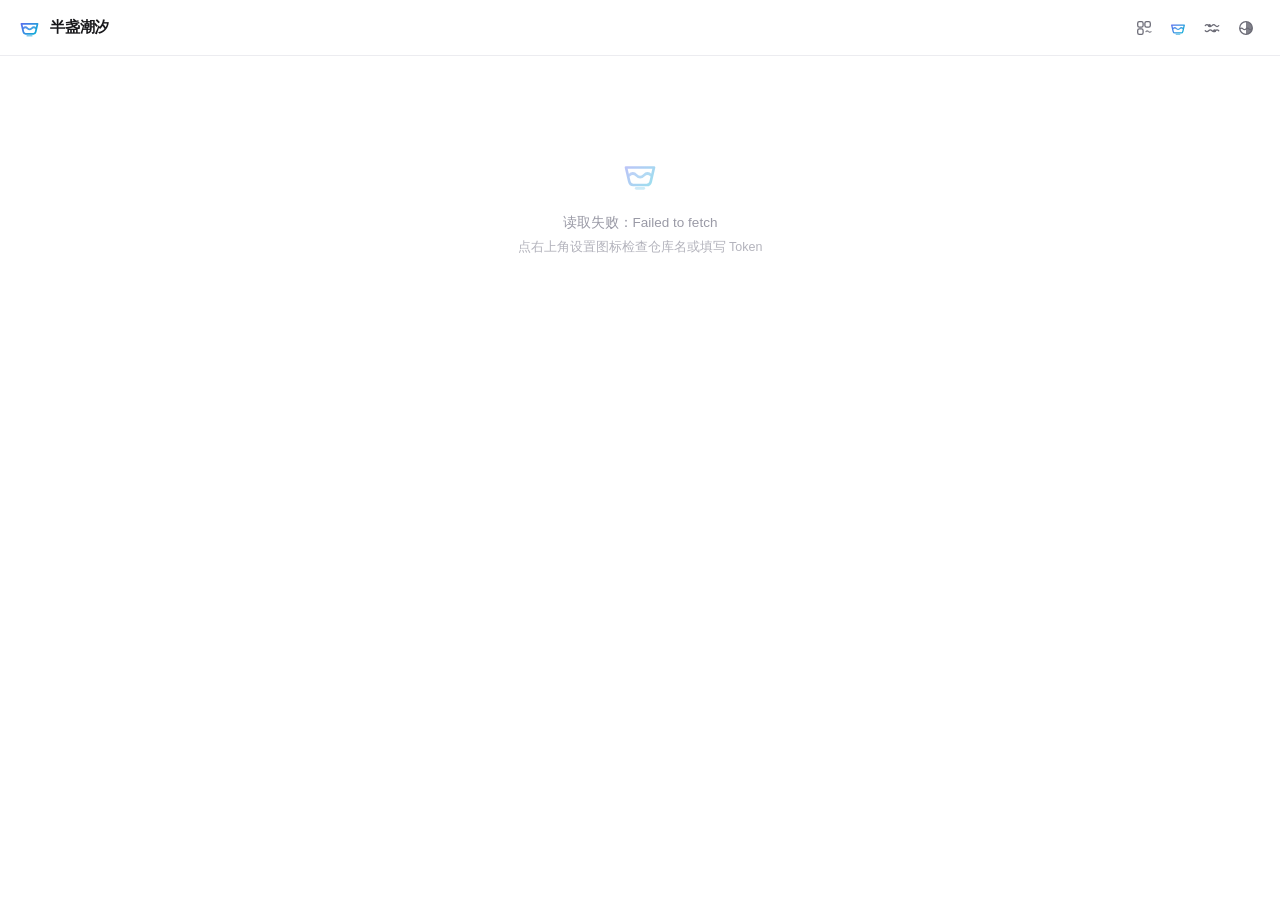
<file: index.html>
<!DOCTYPE html>
<html lang="zh-CN">
<head>
<meta charset="UTF-8">
<meta name="viewport" content="width=device-width, initial-scale=1">
<title>半盏潮汐</title>
<link rel="icon" href="data:image/svg+xml,<svg xmlns='http://www.w3.org/2000/svg' viewBox='0 0 24 24' fill='none' stroke='%234f46e5' stroke-width='2' stroke-linecap='round'><path d='M3.6 8.2h16.8l-2 8.6a2.4 2.4 0 0 1-2.34 1.87H7.94A2.4 2.4 0 0 1 5.6 16.8z'/><path d='M5.4 12.8q2.2-2.2 4.4 0t4.4 0 4.4 0'/></svg>">
<style>
:root{
  --bg:#fff; --bg2:#fafafb; --hover:#f4f4f6; --line:#ececf0; --line2:#e0e0e6;
  --ink:#18181b; --dim:#6b6b76; --faint:#9a9aa6;
  --acc:#4f46e5; --accbg:#eef1ff;
  --sh:0 1px 2px rgba(16,16,20,.05), 0 4px 14px -3px rgba(16,16,20,.07);
  --sh2:0 10px 34px -8px rgba(16,16,20,.18), 0 2px 8px -2px rgba(16,16,20,.08);
  --r:12px; --ease:cubic-bezier(.4,0,.2,1);
}
body.dark{
  --bg:#09090b; --bg2:#131316; --hover:#1b1b1f; --line:#232328; --line2:#2e2e34;
  --ink:#f3f3f5; --dim:#a0a0ab; --faint:#6c6c78;
  --acc:#8b8cf8; --accbg:#1d1b3b;
  --sh:0 1px 2px rgba(0,0,0,.4);
  --sh2:0 12px 38px -8px rgba(0,0,0,.7);
}
*{box-sizing:border-box}
html,body{height:100%}
body{
  margin:0; background:var(--bg); color:var(--ink);
  font:400 14px/1.5 -apple-system,BlinkMacSystemFont,"Segoe UI",Inter,"PingFang SC","Microsoft YaHei",sans-serif;
  -webkit-font-smoothing:antialiased;
}
button{font:inherit; color:inherit; background:none; border:0; cursor:pointer}
input,select{font:inherit; color:inherit}
::selection{background:var(--accbg); color:var(--acc)}
.defs{position:absolute; width:0; height:0; overflow:hidden}

/* ── 顶栏 ── */
header{
  position:sticky; top:0; z-index:20; height:56px;
  background:color-mix(in srgb, var(--bg) 86%, transparent);
  backdrop-filter:saturate(180%) blur(14px);
  border-bottom:1px solid var(--line);
  display:flex; align-items:center; padding:0 18px; gap:12px;
}
.brand{display:flex; align-items:center; gap:9px; min-width:0}
.brand svg{width:23px; height:23px; flex:none; display:block}
.brand .tt{font-size:14.5px; font-weight:600; letter-spacing:-.012em; white-space:nowrap; overflow:hidden; text-overflow:ellipsis}
.spacer{flex:1}
.tools{display:flex; align-items:center; gap:2px}
.tb{width:32px; height:32px; border-radius:9px; display:grid; place-items:center; color:var(--dim); transition:.16s var(--ease)}
.tb:hover{background:var(--hover); color:var(--ink)}
.tb.on{background:var(--accbg); color:var(--acc)}
.tb svg{width:18px; height:18px; display:block}

/* ── 主体 ── */
main{max-width:1060px; margin:0 auto; padding:24px 18px 90px}

.crumb{display:flex; align-items:center; gap:3px; flex-wrap:wrap; margin-bottom:18px; min-height:30px}
.crumb .sg{display:flex; align-items:center; gap:3px; min-width:0}
.crumb button{
  display:flex; align-items:center; gap:6px; height:30px; padding:0 9px; border-radius:8px;
  color:var(--dim); font-size:13.5px; transition:.15s var(--ease); max-width:260px;
}
.crumb button:hover{background:var(--hover); color:var(--ink)}
.crumb button svg{width:15px; height:15px; flex:none}
.crumb button span{overflow:hidden; text-overflow:ellipsis; white-space:nowrap}
.crumb button.cur{color:var(--ink); font-weight:600}
.crumb .sep{color:var(--faint); opacity:.5; font-size:13px; user-select:none}
.crumb .tail{margin-left:auto; font-size:12.5px; color:var(--faint); white-space:nowrap; padding-left:10px}

.sbox{
  display:flex; align-items:center; gap:9px; height:38px; padding:0 14px;
  background:var(--bg2); border:1px solid transparent; border-radius:19px;
  margin-bottom:18px; transition:.16s var(--ease);
}
.sbox:focus-within{background:var(--bg); border-color:var(--line2); box-shadow:var(--sh)}
.sbox svg{width:15px; height:15px; color:var(--faint); flex:none}
.sbox input{flex:1; min-width:0; border:0; outline:0; background:none; font-size:13.5px}
.sbox input::placeholder{color:var(--faint)}

.lbl{font-size:11.5px; font-weight:600; letter-spacing:.06em; color:var(--faint); margin:20px 0 9px; text-transform:uppercase}

/* ── 文件夹 ── */
.fgrid{display:grid; gap:9px; grid-template-columns:repeat(auto-fill,minmax(238px,1fr))}
.fcard{
  display:flex; align-items:center; gap:12px; padding:13px; min-width:0;
  border:1px solid var(--line); border-radius:var(--r); background:var(--bg);
  transition:.18s var(--ease); text-align:left; width:100%;
}
.fcard:hover{border-color:var(--line2); background:var(--hover); transform:translateY(-1px); box-shadow:var(--sh)}
.fcard:active{transform:translateY(0)}
.fcard .fi{width:38px; height:38px; flex:none; border-radius:11px; display:grid; place-items:center; background:var(--accbg)}
.fcard .fi svg{width:21px; height:21px; display:block}
.fcard .tx,.frow .tx{flex:1; min-width:0; display:block}
.fcard .nm,.frow .nm{display:block; font-size:13.8px; font-weight:550; letter-spacing:-.01em; overflow:hidden; text-overflow:ellipsis; white-space:nowrap}
.fcard .mt,.frow .mt{display:block; font-size:12.3px; color:var(--faint); margin-top:2px; overflow:hidden; text-overflow:ellipsis; white-space:nowrap}
.fcard .ar{width:15px; height:15px; color:var(--faint); flex:none; opacity:.5}
.fcard .ar svg{width:15px; height:15px; display:block}
.frow{display:flex; align-items:center; gap:12px; padding:10px 12px; border-radius:var(--r); transition:background .14s var(--ease); width:100%; text-align:left}
.frow:hover{background:var(--hover)}
.frow .fi{width:34px; height:34px; flex:none; border-radius:10px; display:grid; place-items:center; background:var(--accbg)}
.frow .fi svg{width:19px; height:19px; display:block}

/* ── 类型色块 ── */
.ft{flex:none; display:grid; place-items:center; font-weight:650; letter-spacing:.02em; font-size:10.5px}
.ft.s{width:36px; height:36px; border-radius:10px}
.ft.l{width:46px; height:46px; border-radius:12px; font-size:11.5px}
.ft.r{background:#fef2f2; color:#dc2626}
.ft.b{background:#eff6ff; color:#2563eb}
.ft.g{background:#f0fdf4; color:#16a34a}
.ft.y{background:#fefce8; color:#b45309}
.ft.p{background:#faf5ff; color:#9333ea}
.ft.o{background:#fff7ed; color:#ea580c}
.ft.c{background:#f0fdfa; color:#0d9488}
.ft.n{background:var(--hover); color:var(--dim)}
body.dark .ft.r{background:rgba(220,38,38,.17); color:#f87171}
body.dark .ft.b{background:rgba(37,99,235,.19); color:#7daafc}
body.dark .ft.g{background:rgba(22,163,74,.17); color:#6ee7a8}
body.dark .ft.y{background:rgba(180,83,9,.22); color:#fbbf24}
body.dark .ft.p{background:rgba(147,51,234,.19); color:#c084fc}
body.dark .ft.o{background:rgba(234,88,12,.19); color:#fdba74}
body.dark .ft.c{background:rgba(13,148,136,.19); color:#5eead4}

/* ── 文件行 ── */
.rows{display:flex; flex-direction:column; gap:1px}
.rw{display:flex; align-items:center; gap:12px; padding:9px 12px; border-radius:var(--r); transition:background .14s var(--ease)}
.rw:hover{background:var(--hover)}
.rw .tx{flex:1; min-width:0; display:block}
.rw .nm{display:block; font-size:13.5px; font-weight:450; letter-spacing:-.005em; overflow:hidden; text-overflow:ellipsis; white-space:nowrap}
.rw .sub{display:flex; align-items:center; gap:6px; flex-wrap:wrap; font-size:12px; color:var(--faint); margin-top:2px; min-width:0}
.rw .path{color:var(--faint); opacity:.85; font-size:11.5px; overflow:hidden; text-overflow:ellipsis; white-space:nowrap; max-width:220px}
.rw .mt{flex:none; font-size:12.5px; color:var(--faint); font-variant-numeric:tabular-nums}
.rw .ops{flex:none; display:flex; gap:1px; opacity:0; transition:opacity .16s var(--ease)}
.rw:hover .ops{opacity:1}
@media (hover:none){ .rw .ops{opacity:1} }
.ob{width:30px; height:30px; border-radius:8px; display:grid; place-items:center; color:var(--faint); transition:.14s var(--ease)}
.ob:hover{background:var(--bg); color:var(--ink); box-shadow:var(--sh)}
.ob.dl{color:var(--acc)}
.ob svg{width:16px; height:16px; display:block}
.chip{font-size:11px; font-weight:550; padding:2px 6px; border-radius:5px; background:var(--hover); color:var(--dim)}
.chip.m{background:var(--accbg); color:var(--acc)}
body.dark .chip{background:#202024}

/* ── 文件网格 ── */
.ggrid{display:grid; gap:9px; grid-template-columns:repeat(auto-fill,minmax(170px,1fr))}
.gc{border:1px solid var(--line); border-radius:var(--r); padding:12px; background:var(--bg); display:flex; flex-direction:column; gap:9px; min-width:0; transition:.18s var(--ease)}
.gc:hover{border-color:var(--line2); background:var(--hover); transform:translateY(-1px); box-shadow:var(--sh)}
.gc .th{height:74px; border-radius:9px; background:var(--bg2); display:grid; place-items:center}
body.dark .gc .th{background:#16161a}
.gc .nm{font-size:12.8px; font-weight:500; letter-spacing:-.005em; overflow:hidden; text-overflow:ellipsis; white-space:nowrap}
.gc .mt{font-size:11.5px; color:var(--faint); display:flex; gap:5px; align-items:center; flex-wrap:wrap}
.gc .ops{display:flex; gap:1px; margin-top:1px}

/* ── 空态 ── */
.empty{text-align:center; padding:74px 20px; color:var(--faint)}
.empty svg{width:40px; height:40px; opacity:.4; margin-bottom:13px}
.empty p{margin:0; font-size:13.5px}
.empty small{display:block; margin-top:5px; font-size:12.5px; opacity:.75}

/* ── 弹窗 ── */
.mask{position:fixed; inset:0; z-index:200; display:grid; place-items:center; padding:18px; background:rgba(16,16,20,.44); backdrop-filter:blur(3px); animation:fade .16s var(--ease)}
.mask[hidden]{display:none}
@keyframes fade{from{opacity:0}to{opacity:1}}
@keyframes pop{from{opacity:0; transform:translateY(8px) scale(.985)}to{opacity:1; transform:none}}
.dlg{width:min(560px,100%); background:var(--bg); border:1px solid var(--line); border-radius:16px; box-shadow:var(--sh2); padding:22px; max-height:90vh; overflow:auto; animation:pop .2s var(--ease)}
.dlg h3{margin:0; font-size:15.5px; font-weight:600; letter-spacing:-.01em}
.dlg .sb{margin:3px 0 16px; font-size:12.5px; color:var(--faint)}
.qrow{display:flex; gap:18px; flex-wrap:wrap; align-items:flex-start}
.qbox{width:172px; height:172px; flex:none; padding:9px; border-radius:12px; background:#fff; border:1px solid var(--line); display:grid; place-items:center}
.qbox img,.qbox canvas{width:100%!important; height:100%!important; border-radius:4px}
.qside{flex:1 1 210px; min-width:0; display:flex; flex-direction:column; gap:10px}
.qside b{font-size:13.5px; font-weight:550; word-break:break-all; letter-spacing:-.005em}
.qside .mm{font-size:12px; color:var(--faint)}
.inp{width:100%; padding:8px 11px; border:1px solid var(--line2); border-radius:9px; background:var(--bg2); font-size:12px; word-break:break-all; outline:0; transition:.16s var(--ease)}
.inp:focus{border-color:var(--acc); background:var(--bg)}
.btnrow{display:flex; gap:8px; flex-wrap:wrap}
.pl{height:34px; padding:0 15px; border-radius:9px; font-size:13px; font-weight:550; background:var(--acc); color:#fff; transition:.16s var(--ease)}
.pl:hover{filter:brightness(1.08)}
.pl.gh{background:var(--bg); color:var(--ink); border:1px solid var(--line2)}
.pl.gh:hover{background:var(--hover)}
.pl:disabled{opacity:.45; cursor:default; filter:none}
.plink{display:flex; flex-direction:column; gap:5px; max-height:132px; overflow:auto; font-size:12px}
.plink a{color:var(--acc); text-decoration:none; word-break:break-all}
.plink a:hover{text-decoration:underline}
.fld{display:flex; flex-direction:column; gap:6px}
.fld>span{font-size:12px; color:var(--dim); font-weight:500}
.right{display:flex; justify-content:flex-end; margin-top:18px}
.toast{position:fixed; left:50%; bottom:26px; transform:translateX(-50%); z-index:300; background:var(--ink); color:var(--bg); padding:9px 17px; border-radius:9px; font-size:13px; box-shadow:var(--sh2); animation:pop .18s var(--ease)}
.toast[hidden]{display:none}

@media (max-width:640px){
  header{padding:0 12px}
  main{padding:20px 12px 80px}
  .rw .mt,.rw .path{display:none}
  .rw .ops{opacity:1}
  .fgrid,.ggrid{grid-template-columns:repeat(2,minmax(0,1fr))}
  .crumb .tail{display:none}
  .qbox{width:150px; height:150px}
}
</style>
</head>
<body>

<!-- 品牌渐变（供图标描边引用） -->
<svg class="defs" aria-hidden="true"><defs>
  <linearGradient id="tg" x1="3" y1="4" x2="21" y2="20" gradientUnits="userSpaceOnUse">
    <stop offset="0" stop-color="#6366f1"/><stop offset="1" stop-color="#06b6d4"/>
  </linearGradient>
</defs></svg>

<header>
  <div class="brand">
    <svg viewBox="0 0 24 24" fill="none" stroke-width="1.8" stroke-linecap="round" stroke-linejoin="round">
      <path stroke="url(#tg)" d="M3.6 8.1h16.8l-2 8.6a2.4 2.4 0 0 1-2.34 1.88H7.94A2.4 2.4 0 0 1 5.6 16.7z"/>
      <path stroke="url(#tg)" opacity=".9" d="M5.5 12.8q2.2-2.2 4.4 0t4.4 0 4.4 0"/>
      <path stroke="url(#tg)" opacity=".55" d="M9.7 20.6h4.6"/>
    </svg>
    <span class="tt" id="ttl">半盏潮汐</span>
  </div>
  <div class="spacer"></div>
  <div class="tools">
    <button class="tb" id="bView" title="切换视图"></button>
    <button class="tb" id="bHome" title="回到根目录"></button>
    <button class="tb" id="bSet" title="设置"></button>
    <button class="tb" id="bTheme" title="深色模式"></button>
  </div>
</header>

<main id="main"></main>

<div class="mask" id="qrM" hidden>
  <div class="dlg">
    <h3>扫码下载</h3>
    <div class="sb" id="qrS"></div>
    <div class="qrow">
      <div class="qbox" id="qBox"><span style="font-size:12px;color:#999">生成中…</span></div>
      <div class="qside">
        <b id="qrN"></b>
        <div class="mm" id="qrMeta"></div>
        <input class="inp" id="qrL" readonly>
        <div class="btnrow">
          <button class="pl" id="qrC">复制链接</button>
          <button class="pl gh" id="qrD" disabled>保存二维码</button>
        </div>
        <div class="plink" id="qrP"></div>
      </div>
    </div>
    <div class="right"><button class="pl gh" id="qrX">关闭</button></div>
  </div>
</div>

<div class="mask" id="setM" hidden>
  <div class="dlg" style="width:min(420px,100%)">
    <h3>设置</h3>
    <div class="sb">保存在本机浏览器，不会上传</div>
    <div style="display:flex; flex-direction:column; gap:14px">
      <label class="fld" id="repoWrap"><span>仓库</span><input class="inp" id="repoI" placeholder="用户名/仓库名"></label>
      <label class="fld"><span>Token（可选，公开仓库可留空）</span><input class="inp" id="tokI" type="password" placeholder="ghp_xxx"></label>
      <label class="fld"><span>排序</span>
        <select class="inp" id="sortSel">
          <option value="time">修改时间（新→旧）</option>
          <option value="name">名称 A→Z</option>
          <option value="size">体积 大→小</option>
          <option value="hot">下载最多</option>
        </select></label>
      <div class="btnrow"><button class="pl" id="setS">保存并刷新</button></div>
    </div>
    <div class="right"><button class="pl gh" id="setX">关闭</button></div>
  </div>
</div>

<div class="toast" id="toast" hidden></div>

<script>
/* ================= 配置 ================= */
const CONFIG = {
  /* 文件仓库：强烈建议写 base64 编码值，源码里看不到明文仓库名。
     生成方法：浏览器控制台执行 btoa('用户名/仓库名')，把结果写成 'b64:xxxxx'
     例：btoa('octocat/Hello-World') → 'b2N0b2NhdC9IZWxsby1Xb3JsZA=='
     也可直接写明文 '用户名/仓库名'；留空则自动从页面网址推断（不推荐） */
  repo: 'b64:WFpaLUExMVkvRXZlcnktZGF5LVNoYXJl',   /* = XZZ-A11Y/Every-day-Share */

  /* 隐藏痕迹：true 时设置面板不显示仓库输入框，页面各处也不暴露仓库名 */
  hideRepo: true,

  /* 可选：下载加速/隐藏代理前缀，例如 'https://dl.xxx.workers.dev'
     填了之后下载直链会改写成「代理地址/tag/文件名」，
     链接里不再出现仓库名，别人也就没法顺着链接摸到 Release 页。
     不填就直接走 GitHub 原直链（链接里会带仓库名）。 */
  dlBase: '',

  title: '半盏潮汐'
};
/* 文件夹规则：附件名用 ++ 分隔，最后一个 ++ 之后是文件名，
   前面的每一段都是一层文件夹（1 个、2 个、多个 ++ 都支持）
   例：01_every-day-grade-six-words++01.pdf  →  文件夹 › 01.pdf
       英语++六年级++每日单词++01.pdf         →  英语 › 六年级 › 每日单词 › 01.pdf
   不含 ++ 时，回退用 tag 第一段（分类-版次-提交次数） */
/* ======================================== */

const $ = s => document.querySelector(s);
const esc = s => String(s == null ? '' : s).replace(/[&<>"]/g, c => ({'&':'&amp;','<':'&lt;','>':'&gt;','"':'&quot;'}[c]));

/* ═════ 专属图标：统一 24 网格 · 1.7 描边 · 波浪 + 盏 的品牌语言 ═════ */
const sv = (inner, w) => '<svg viewBox="0 0 24 24" fill="none" stroke="currentColor" stroke-width="' +
  (w || 1.7) + '" stroke-linecap="round" stroke-linejoin="round">' + inner + '</svg>';
const grad = (inner, w) => '<svg viewBox="0 0 24 24" fill="none" stroke="url(#tg)" stroke-width="' +
  (w || 1.7) + '" stroke-linecap="round" stroke-linejoin="round">' + inner + '</svg>';

const IC = {
  /* 半盏：品牌本体，也是「回到根目录」 */
  home: grad('<path d="M3.6 8.1h16.8l-2 8.6a2.4 2.4 0 0 1-2.34 1.88H7.94A2.4 2.4 0 0 1 5.6 16.7z"/>' +
             '<path opacity=".9" d="M5.5 12.8q2.2-2.2 4.4 0t4.4 0 4.4 0"/>' +
             '<path opacity=".55" d="M9.7 20.6h4.6"/>'),
  /* 网格：2×2 方块，右上角内嵌波浪 */
  grid: sv('<rect x="3.6" y="3.6" width="7.2" height="7.2" rx="2.1"/>' +
           '<rect x="13.2" y="3.6" width="7.2" height="7.2" rx="2.1"/>' +
           '<rect x="3.6" y="13.2" width="7.2" height="7.2" rx="2.1"/>' +
           '<path opacity=".8" d="M14.6 16.8q1.7-1.7 3.4 0t3.4 0"/>'),
  /* 列表：三线，中间一条化为波浪 */
  list: sv('<path d="M4 6.6h16"/><path opacity=".85" d="M4 12q2-2 4 0t4 0 4 0 4 0"/><path d="M4 17.4h16"/>'),
  /* 设置：两道潮汐 + 错位滑块 */
  gear: sv('<path d="M3 8.8q2.25-2.5 4.5 0t4.5 0 4.5 0 4.5 0"/>' +
           '<circle cx="8.6" cy="8.8" r="2.1" fill="currentColor" stroke="none"/>' +
           '<path d="M3 15.6q2.25 2.5 4.5 0t4.5 0 4.5 0 4.5 0"/>' +
           '<circle cx="15.4" cy="15.6" r="2.1" fill="currentColor" stroke="none"/>'),
  /* 主题：水平面上下分昼夜 */
  moon: sv('<circle cx="12" cy="12" r="8.4"/><path d="M12 3.6a8.4 8.4 0 0 1 0 16.8z" fill="currentColor" stroke="none" opacity=".85"/>' +
           '<path d="M4 13.2q2-2.1 4 0t4 0 4 0 4 0"/>'),
  sun: sv('<circle cx="12" cy="12" r="8.4"/><path d="M12 20.4a8.4 8.4 0 0 1 0-16.8z" fill="currentColor" stroke="none" opacity=".85"/>' +
          '<path d="M4 13.2q2-2.1 4 0t4 0 4 0 4 0"/>'),
  /* 文件夹：底沿一道潮水 */
  folder: grad('<path d="M3.3 6.6a2 2 0 0 1 2-2h3.3l1.9 2.2h6.2a2 2 0 0 1 2 2v7.5a2 2 0 0 1-2 2H5.3a2 2 0 0 1-2-2z"/>' +
               '<path opacity=".85" d="M6.2 14.4q1.7-1.8 3.4 0t3.4 0 3.4 0"/>'),
  /* 下载：水注入盏 */
  dl: sv('<path d="M12 3.4v7.4"/><path d="M8.5 7.4 12 10.9l3.5-3.5"/>' +
         '<path opacity=".9" d="M4 15q2-2.2 4 0t4 0 4 0 4 0"/><path d="M4.6 19h14.8"/>'),
  /* 复制：错位双框 */
  copy: sv('<rect x="9" y="9" width="11.4" height="11.4" rx="2.6"/>' +
           '<path d="M15.2 9V6.5A2.5 2.5 0 0 0 12.7 4H6.5A2.5 2.5 0 0 0 4 6.5v6.2A2.5 2.5 0 0 0 6.5 15h2.5"/>', 1.6),
  /* 二维码：三个潮弧形定位角 */
  qr: sv('<path d="M4 9.6A5.6 5.6 0 0 1 9.6 4"/><path d="M20 9.6A5.6 5.6 0 0 0 14.4 4"/>' +
         '<path d="M4 14.5A5.6 5.6 0 0 0 9.6 20"/>' +
         '<path d="M13.4 13.4h6.2M13.4 17h6.2M16.5 13.4v6.6"/><path d="M13.4 20h6.2"/>', 1.6),
  /* 分卷：三层堆叠 */
  parts: sv('<path d="M12 3.5 4 7.8l8 4.3 8-4.3z"/><path d="M4 12.4l8 4.3 8-4.3"/><path d="M4 16.9l8 4.3 8-4.3"/>', 1.6),
  /* 搜索：波浪柄 */
  search: sv('<circle cx="10.8" cy="10.8" r="6.3"/><path d="M15.5 15.5q.85-.9 1.7 0 .85.9 1.7 0"/>', 1.7),
  /* 层级分隔 */
  sep: '',
  /* 空态：半盏 */
  box: grad('<path d="M3.6 8.1h16.8l-2 8.6a2.4 2.4 0 0 1-2.34 1.88H7.94A2.4 2.4 0 0 1 5.6 16.7z"/>' +
            '<path opacity=".9" d="M5.5 12.8q2.2-2.2 4.4 0t4.4 0 4.4 0"/><path opacity=".55" d="M9.7 20.6h4.6"/>', 1.6)
};

const PSEP = '/';   /* 路径段分隔符；段名本身不含 / */
let items = [], cur = [], kw = '', view = 'grid';
let sort = localStorage.getItem('vault_sort') || 'time';

/* ── 仓库 ── */
/* 支持 b64: 前缀的编码仓库名（UTF-8 安全） */
function decodeRepo(v){
  const s = String(v == null ? '' : v).trim();
  if (!s) return '';
  if (/^b64:/i.test(s)){
    try{
      const bin = atob(s.slice(4));
      const bytes = Uint8Array.from(bin, c => c.charCodeAt(0));
      return new TextDecoder().decode(bytes).trim();
    }catch(e){ return ''; }
  }
  return s;
}
function guessRepo(){
  const cfg = decodeRepo(CONFIG.repo);
  if (cfg) return cfg;
  const p = location.pathname.split('/').filter(Boolean);
  if (location.hostname.endsWith('.github.io') && p.length)
    return location.hostname.replace('.github.io','') + '/' + p[0];
  return '';
}
/* 配置里写了仓库就以配置为准（不再被本机 localStorage 覆盖） */
let REPO = guessRepo() || localStorage.getItem('vault_repo') || '';
let TOKEN = localStorage.getItem('vault_token') || '';

/* ── 工具 ── */
function size(n){
  const u = ['B','KB','MB','GB','TB']; let i = 0; n = +n || 0;
  while (n >= 1024 && i < 4){ n /= 1024; i++; }
  return (i ? n.toFixed(i < 3 ? 1 : 2) : n.toFixed(0)) + ' ' + u[i];
}
function fmtDate(s){
  if (!s) return '';
  const d = new Date(s);
  if (isNaN(d)) return '';
  const p = n => String(n).padStart(2,'0');
  return d.getFullYear() + '-' + p(d.getMonth()+1) + '-' + p(d.getDate());
}
function ftype(name){
  const e = (name.split('.').pop() || '').toLowerCase();
  const m = {
    pdf:['PDF','r'], doc:['DOC','b'], docx:['DOC','b'], txt:['TXT','n'], md:['MD','n'],
    xls:['XLS','g'], xlsx:['XLS','g'], csv:['CSV','g'], ppt:['PPT','o'], pptx:['PPT','o'],
    epub:['EPUB','p'], mobi:['EPUB','p'], azw3:['EPUB','p'],
    png:['IMG','p'], jpg:['IMG','p'], jpeg:['IMG','p'], webp:['IMG','p'], gif:['IMG','p'], svg:['SVG','p'],
    psd:['PSD','b'], ai:['AI','o'], sketch:['SK','o'], fig:['FIG','p'],
    mp4:['MP4','c'], mkv:['MKV','c'], mov:['MOV','c'], avi:['AVI','c'],
    mp3:['MP3','y'], flac:['FLAC','y'], wav:['WAV','y'], m4a:['M4A','y'],
    zip:['ZIP','y'], rar:['RAR','y'], gz:['GZ','y'], '7z':['7Z','y'],
    exe:['EXE','c'], msi:['EXE','c'], dmg:['DMG','n'], apk:['APK','g'],
    json:['JSON','n'], parquet:['PQ','g']
  };
  const v = m[e] || ['FILE','n'];
  return { t: v[0], c: v[1] };
}
const ftHtml = (name, big) => {
  const f = ftype(name);
  return '<span class="ft ' + (big ? 'l">' : 's">') + esc(f.t) + '</span>';
};
/* tag 兼容：分类-版次-提交次数（如 设计素材-v2-38）；
   没写分隔符的 tag（如 v1.0）不生成文件夹 */
function parseTag(tag){
  const raw = String(tag || '').trim();
  const p = raw.split(/[-_]/).filter(Boolean);
  if (p.length < 2) return { folder: '', ver: '', commit: '' };
  return { folder: p[0] || '', ver: p[1] || '', commit: p[2] || '' };
}
/* 路径：用 ++ 分隔。最后一个 ++ 之后是文件名，前面的每一段都是一层文件夹
   01_every-day-grade-six-words++01.pdf        →  01_every-day-grade-six-words › 01.pdf
   英语++六年级++每日单词++01.pdf               →  英语 › 六年级 › 每日单词 › 01.pdf
   段内若还有 / 也继续分层；不含 ++ 时回退 tag 第一段 */
function pathOf(assetName, tag){
  const raw = String(assetName || '').trim();
  const parts = raw.split('++').map(s => s.trim()).filter(Boolean);
  if (parts.length >= 2){
    const dirs = [];
    parts.slice(0, -1).forEach(p => {
      p.split('/').forEach(s => { if (s.trim()) dirs.push(s.trim()); });
    });
    return dirs.concat([parts[parts.length - 1]]);
  }
  const f = parseTag(tag).folder;
  if (f) return [f, raw];
  return [raw];
}
/* 分卷合并 */
const PART = [/^(.+?)\.part(\d{1,3})$/i, /^(.+?)\.z(\d{2,3})$/i, /^(.+?)\.7z\.(\d{2,3})$/i];
function mergeParts(list){
  const g = {}, rest = [];
  list.forEach(it => {
    for (const re of PART){
      const m = it.name.match(re);
      if (m){ (g[m[1]] = g[m[1]] || []).push([+m[2], it]); return; }
    }
    rest.push(it);
  });
  const out = rest.slice();
  for (const base in g){
    const ps = g[base].sort((a,b) => a[0]-b[0]).map(x => x[1]);
    const o = Object.assign({}, ps[0]);
    o.name = base;
    o.size = ps.reduce((s,x) => s + x.size, 0);
    o.size_h = size(o.size);
    o.dl = Math.max.apply(null, ps.map(x => x.dl));
    o.multi = ps.map(p => ({name:p.name, url:p.url, sz:p.size_h}));
    out.push(o);
  }
  return out;
}

/* 把 GitHub 原直链改写成代理直链：
   https://github.com/OWNER/REPO/releases/download/TAG/FILE
   →
   https://dl.example.com/TAG/FILE
   （只换前缀，TAG/FILE 部分原样保留，编码不会出错） */
const DL_MARK = '/releases/download/';
function viaProxy(u){
  const base = String(CONFIG.dlBase || '').trim().replace(/\/+$/, '');
  if (!base || !u) return u;
  const i = String(u).indexOf(DL_MARK);
  if (i < 0) return u;
  return base + '/' + String(u).slice(i + DL_MARK.length);
}
function applyProxy(list){
  if (!String(CONFIG.dlBase || '').trim()) return list;
  list.forEach(it => {
    it.url = viaProxy(it.url);
    if (it.multi) it.multi.forEach(p => { p.url = viaProxy(p.url); });
  });
  return list;
}

/* ── 读取 ── */
async function gh(path){
  const h = { Accept:'application/vnd.github+json' };
  if (TOKEN) h.Authorization = 'Bearer ' + TOKEN;
  const r = await fetch('https://api.github.com' + path, { headers:h });
  if (!r.ok) throw new Error('GitHub API ' + r.status + '（403 多为频率超限，可在设置填 Token）');
  return r.json();
}
async function load(){
  if (!REPO){
    REPO = prompt('请输入仓库（用户名/仓库名）：') || '';
    if (REPO) localStorage.setItem('vault_repo', REPO);
  }
  if (!REPO){
    $('#main').innerHTML = '<div class="empty">' + IC.box + '<p>未设置仓库</p><small>点右上角设置图标填写</small></div>';
    return;
  }
  $('#main').innerHTML = '<div class="empty">' + IC.box + '<p>正在读取'
    + (CONFIG.hideRepo ? '…' : ' ' + esc(REPO)) + '</p></div>';
  try{
    let rels = [], page = 1;
    while (page <= 10){
      const d = await gh('/repos/' + REPO + '/releases?per_page=100&page=' + page);
      rels = rels.concat(d);
      if (d.length < 100) break;
      page++;
    }
    const tmp = [];
    rels.forEach(r => {
      if (r.draft) return;
      const tg = parseTag(r.tag_name);
      (r.assets || []).forEach(a => {
        if (a.state !== 'uploaded') return;
        const segs = pathOf(a.name, r.tag_name);
        tmp.push({
          name: segs[segs.length - 1],
          dir: segs.slice(0, -1),
          segs: segs,
          ver: tg.ver, commit: tg.commit,
          tag: r.tag_name || '', rel_u: r.html_url || '',
          size: a.size, size_h: size(a.size),
          url: a.browser_download_url, dl: a.download_count || 0,
          up: a.updated_at || a.created_at || ''
        });
      });
    });
    items = applyProxy(mergeParts(tmp));
    for (const it of items){
      if (!it.segs || !it.segs.length) it.segs = (it.dir || []).concat([it.name]);
      else it.segs = (it.dir || []).concat([it.name]);
    }
    render();
  }catch(e){
    $('#main').innerHTML = '<div class="empty">' + IC.box + '<p>读取失败：' + esc(e.message) +
      '</p><small>点右上角设置图标检查仓库名或填写 Token</small></div>';
  }
}

/* 取某一层的内容：子文件夹 + 直接文件 */
function level(P){
  const fmap = new Map(), files = [];
  items.forEach(it => {
    const s = it.segs, n = P.length;
    if (s.length <= n) return;
    for (let i = 0; i < n; i++) if (s[i] !== P[i]) return;
    if (s.length === n + 1){ files.push(it); return; }
    const key = s[n];
    let e = fmap.get(key);
    if (!e) e = { name:key, n:0, size:0, up:'' }, fmap.set(key, e);
    e.n++; e.size += it.size;
    if (it.up > e.up) e.up = it.up;
  });
  return { folders: [...fmap.values()].sort((a,b) => a.name.localeCompare(b.name,'zh')), files };
}
function sorted(arr){
  const cmp = { time:(x,y) => String(y.up).localeCompare(String(x.up)),
    name:(x,y) => x.name.localeCompare(y.name,'zh'),
    size:(x,y) => y.size - x.size, hot:(x,y) => y.dl - x.dl };
  return arr.slice().sort(cmp[sort] || cmp.time);
}
function verTag(i){
  const p = [];
  if (i.ver) p.push(i.ver);
  if (i.commit) p.push('#' + i.commit);
  return p.join(' · ');
}
function opsHtml(i){
  return '<span class="ops">' +
    '<button class="ob" data-a="copy" title="复制链接">' + IC.copy + '</button>' +
    '<button class="ob" data-a="qr" title="二维码">' + IC.qr + '</button>' +
    (i.multi ? '<button class="ob" data-a="parts" title="分卷直链">' + IC.parts + '</button>' : '') +
    '<a class="ob dl" href="' + esc(i.url) + '" target="_blank" rel="noopener" title="下载">' + IC.dl + '</a></span>';
}
function chips(i, showPath){
  return esc(i.size_h) +
    (verTag(i) ? '<span class="chip">' + esc(verTag(i)) + '</span>' : '') +
    (i.multi ? '<span class="chip m">分卷 ' + i.multi.length + '</span>' : '') +
    (showPath && i.dir.length ? '<span class="path">' + esc(i.dir.join(' / ')) + '</span>' : '');
}

/* ── 顶栏图标 ── */
function paintIcons(){
  $('#bView').innerHTML = view === 'grid' ? IC.grid : IC.list;
  $('#bHome').innerHTML = IC.home;
  $('#bTheme').innerHTML = document.body.classList.contains('dark') ? IC.sun : IC.moon;
  $('#bSet').innerHTML = IC.gear;
}

/* ── 渲染 ── */
function render(){
  paintIcons();
  $('#ttl').textContent = cur.length ? cur[cur.length - 1] : CONFIG.title;
  $('#bHome').classList.toggle('on', cur.length === 0);

  if (!items.length){
    $('#main').innerHTML = '<div class="empty">' + IC.box + '<p>还没有文件</p><small>到 Release 上传后刷新</small></div>';
    return;
  }
  const h = [];

  /* 搜索：全局，跨层级 */
  if (kw){
    const k = kw.toLowerCase();
    const hits = sorted(items.filter(i => (i.segs.join('/') + ' ' + i.tag).toLowerCase().indexOf(k) >= 0));
    h.push('<div class="crumb"><span class="sg"><button class="cur">' + IC.search +
      '<span>搜索结果</span></button></span><span class="tail">' + hits.length + ' 项</span></div>');
    h.push('<div class="sbox">' + IC.search + '<input id="kw" type="search" placeholder="搜索全部文件" value="' + esc(kw) + '"></div>');
    if (!hits.length) h.push('<div class="empty">' + IC.search + '<p>没有匹配的文件</p></div>');
    else h.push(view === 'grid'
      ? '<div class="ggrid">' + hits.map(i => gcard(i, true)).join('') + '</div>'
      : '<div class="rows">' + hits.map(i => row(i, true)).join('') + '</div>');
    $('#main').innerHTML = h.join('');
    bindSearch();
    return;
  }

  const { folders, files } = level(cur);

  /* 面包屑 */
  const cr = ['<div class="crumb"><span class="sg"><button data-p=""' + (cur.length ? '' : ' class="cur"') + '>' +
    IC.home + '<span>' + esc(CONFIG.title) + '</span></button></span>'];
  cur.forEach((s, i) => {
    cr.push('<span class="sep">/</span><span class="sg"><button data-p="' + esc(cur.slice(0, i + 1).join(PSEP)) + '"' +
      (i === cur.length - 1 ? ' class="cur"' : '') + '><span>' + esc(s) + '</span></button></span>');
  });
  const tot = folders.length + files.length;
  cr.push('<span class="tail">' + (folders.length ? folders.length + ' 个文件夹 · ' : '') + files.length + ' 个文件</span></div>');
  h.push(cr.join(''));

  h.push('<div class="sbox">' + IC.search + '<input id="kw" type="search" placeholder="搜索全部文件" value=""></div>');

  if (!tot){
    h.push('<div class="empty">' + IC.folder + '<p>这一层是空的</p><small>返回上一级看看</small></div>');
  }else{
    if (folders.length){
      h.push('<div class="lbl">文件夹</div>');
      h.push(view === 'grid'
        ? '<div class="fgrid">' + folders.map(f =>
            '<button class="fcard" data-f="' + esc(f.name) + '"><span class="fi">' + IC.folder + '</span>' +
            '<span class="tx"><span class="nm">' + esc(f.name) + '</span>' +
            '<span class="mt">' + f.n + ' 项 · ' + size(f.size) + '</span></span></button>').join('') + '</div>'
        : '<div class="rows">' + folders.map(f =>
            '<button class="frow" data-f="' + esc(f.name) + '"><span class="fi">' + IC.folder + '</span>' +
            '<span class="tx"><span class="nm">' + esc(f.name) + '</span>' +
            '<span class="mt" style="display:block;font-size:12.3px;color:var(--faint);margin-top:2px">' +
            f.n + ' 项 · ' + size(f.size) + '</span></span></button>').join('') + '</div>');
    }
    if (files.length){
      h.push('<div class="lbl">文件</div>');
      h.push(view === 'grid'
        ? '<div class="ggrid">' + sorted(files).map(i => gcard(i, false)).join('') + '</div>'
        : '<div class="rows">' + sorted(files).map(i => row(i, false)).join('') + '</div>');
    }
  }
  $('#main').innerHTML = h.join('');

  $('#main').querySelectorAll('[data-f]').forEach(b => {
    b.onclick = () => { cur = cur.concat([b.dataset.f]); render(); };
  });
  $('#main').querySelectorAll('.crumb button[data-p]').forEach(b => {
    b.onclick = () => { cur = b.dataset.p ? b.dataset.p.split(PSEP) : []; render(); };
  });
  bindSearch();
}
function bindSearch(){
  const inp = $('#kw');
  if (!inp) return;
  inp.oninput = e => {
    kw = e.target.value.trim(); render();
    const el = $('#kw');
    if (el){ el.focus(); el.setSelectionRange(el.value.length, el.value.length); }
  };
}
function row(i, withPath){
  return '<div class="rw" data-n="' + esc(i.name) + '">' + ftHtml(i.name) +
    '<span class="tx"><span class="nm" title="' + esc(i.name) + '">' + esc(i.name) + '</span>' +
    '<span class="sub">' + chips(i, withPath) + '</span></span>' +
    '<span class="mt">' + esc(fmtDate(i.up)) + '</span>' + opsHtml(i) + '</div>';
}
function gcard(i, withPath){
  return '<div class="gc" data-n="' + esc(i.name) + '"><div class="th">' + ftHtml(i.name, true) + '</div>' +
    '<div class="nm" title="' + esc(i.name) + '">' + esc(i.name) + '</div>' +
    '<div class="mt">' + chips(i, withPath) + '</div>' +
    '<div class="ops" style="opacity:1">' + opsHtml(i).replace('<span class="ops">', '').replace(/<\/span>$/, '') + '</div></div>';
}

/* ── 交互 ── */
let tt;
function toast(m){
  const t = $('#toast'); t.textContent = m; t.hidden = false;
  clearTimeout(tt); tt = setTimeout(() => t.hidden = true, 2200);
}
function copy(text, it){
  const ok = () => toast('链接已复制');
  if (navigator.clipboard && isSecureContext) navigator.clipboard.writeText(text).then(ok).catch(fb);
  else fb();
  function fb(){
    const t = document.createElement('textarea');
    t.value = text; t.style.opacity = 0; document.body.append(t); t.select();
    let d = false;
    try { d = document.execCommand('copy'); } catch(e){ d = false; }
    t.remove();
    if (d){ ok(); return; }
    toast('浏览器阻止了复制，已打开链接窗口');
    if (it) openQr(it);
  }
}
let qrLib = null;
function qrJs(){
  if (qrLib) return qrLib;
  const c = ['https://cdnjs.cloudflare.com/ajax/libs/qrcodejs/1.0.0/qrcode.min.js',
    'https://cdn.jsdelivr.net/npm/qrcodejs@1.0.0/qrcode.min.js',
    'https://unpkg.com/qrcodejs@1.0.0/qrcode.min.js'];
  return qrLib = new Promise(res => {
    if (window.QRCode) return res(1);
    let i = 0;
    (function nx(){
      if (i >= c.length) return res(0);
      const s = document.createElement('script');
      s.src = c[i++]; s.onload = () => res(!!window.QRCode); s.onerror = nx;
      document.head.append(s);
    })();
  });
}
async function openQr(it){
  $('#qrM').hidden = false;
  $('#qrS').textContent = (it.dir && it.dir.length ? it.dir.join(' / ') : CONFIG.title) +
    (verTag(it) ? ' · ' + verTag(it) : '');
  $('#qrN').textContent = it.name;
  $('#qrMeta').textContent = it.size_h + ' · ' + fmtDate(it.up);
  $('#qrL').value = it.url;
  $('#qrD').disabled = true;
  $('#qrP').innerHTML = it.multi
    ? '<span style="color:var(--faint)">分卷直链</span>' + it.multi.map(p =>
      '<a href="' + esc(p.url) + '" target="_blank" rel="noopener">' + esc(p.name) + ' · ' + esc(p.sz) + '</a>').join('')
    : '';
  const box = $('#qBox');
  box.innerHTML = '<span style="font-size:12px;color:#999">生成中…</span>';
  if (await qrJs() && window.QRCode){
    try{
      box.innerHTML = '';
      const d = document.createElement('div');
      box.append(d);
      new window.QRCode(d, { text:it.url, width:152, height:152, colorDark:'#18181b', colorLight:'#ffffff' });
      setTimeout(() => {
        const el = d.querySelector('canvas') || d.querySelector('img');
        if (el){ $('#qrD').disabled = false; $('#qrD').onclick = () => saveQr(el, it.name); }
      }, 180);
      return;
    }catch(e){}
  }
  const im = new Image();
  im.src = 'https://api.qrserver.com/v1/create-qr-code/?size=180x180&margin=0&data=' + encodeURIComponent(it.url);
  im.onload = () => { box.innerHTML = ''; box.append(im); $('#qrD').disabled = false; $('#qrD').onclick = () => saveQr(im, it.name); };
  im.onerror = () => { box.innerHTML = '<span style="font-size:12px;color:#999;text-align:center">二维码加载失败<br>可直接复制链接</span>'; };
}
function saveQr(el, name){
  try{
    let u;
    if (el.tagName === 'CANVAS') u = el.toDataURL('image/png');
    else { const c = document.createElement('canvas'); c.width = c.height = 180; c.getContext('2d').drawImage(el,0,0,180,180); u = c.toDataURL('image/png'); }
    const a = document.createElement('a');
    a.href = u; a.download = name.replace(/[\\/:*?"<>|]/g,'_').slice(0,60) + '.png';
    a.click(); toast('二维码已保存');
  }catch(e){ toast('保存失败，可截图'); }
}

$('#main').addEventListener('click', e => {
  const b = e.target.closest('[data-a]');
  if (!b) return;
  const host = b.closest('[data-n]');
  const it = items.find(x => x.name === (host && host.dataset.n));
  if (!it) return;
  const a = b.dataset.a;
  if (a === 'copy') copy(it.url, it);
  if (a === 'qr' || a === 'parts') openQr(it);
});
$('#bView').onclick = () => { view = view === 'grid' ? 'list' : 'grid'; render(); };
$('#bHome').onclick = () => { cur = []; kw = ''; render(); };
$('#bTheme').onclick = () => {
  document.body.classList.toggle('dark');
  localStorage.setItem('vault_dark', document.body.classList.contains('dark') ? '1' : '');
  paintIcons();
};
$('#bSet').onclick = () => {
  /* hideRepo 时整个仓库输入框不出现，避免访客从设置面板看到来源 */
  $('#repoWrap').style.display = CONFIG.hideRepo ? 'none' : '';
  if (!CONFIG.hideRepo) $('#repoI').value = REPO;
  $('#tokI').value = TOKEN; $('#sortSel').value = sort;
  $('#setM').hidden = false;
};
$('#setX').onclick = () => $('#setM').hidden = true;
$('#setM').onclick = e => { if (e.target.id === 'setM') $('#setM').hidden = true; };
$('#setS').onclick = () => {
  /* hideRepo 时不读取仓库输入框，配置值永远优先 */
  const typed = CONFIG.hideRepo ? '' : $('#repoI').value.trim();
  if (typed) REPO = typed;
  TOKEN = $('#tokI').value.trim(); sort = $('#sortSel').value;
  if (typed) localStorage.setItem('vault_repo', typed);
  localStorage.setItem('vault_token', TOKEN);
  localStorage.setItem('vault_sort', sort);
  $('#setM').hidden = true; load();
};
$('#qrX').onclick = () => $('#qrM').hidden = true;
$('#qrM').onclick = e => { if (e.target.id === 'qrM') $('#qrM').hidden = true; };
$('#qrC').onclick = () => copy($('#qrL').value);

if (localStorage.getItem('vault_dark')) document.body.classList.add('dark');
paintIcons();
load();
</script>
</body>
</html>
</file>
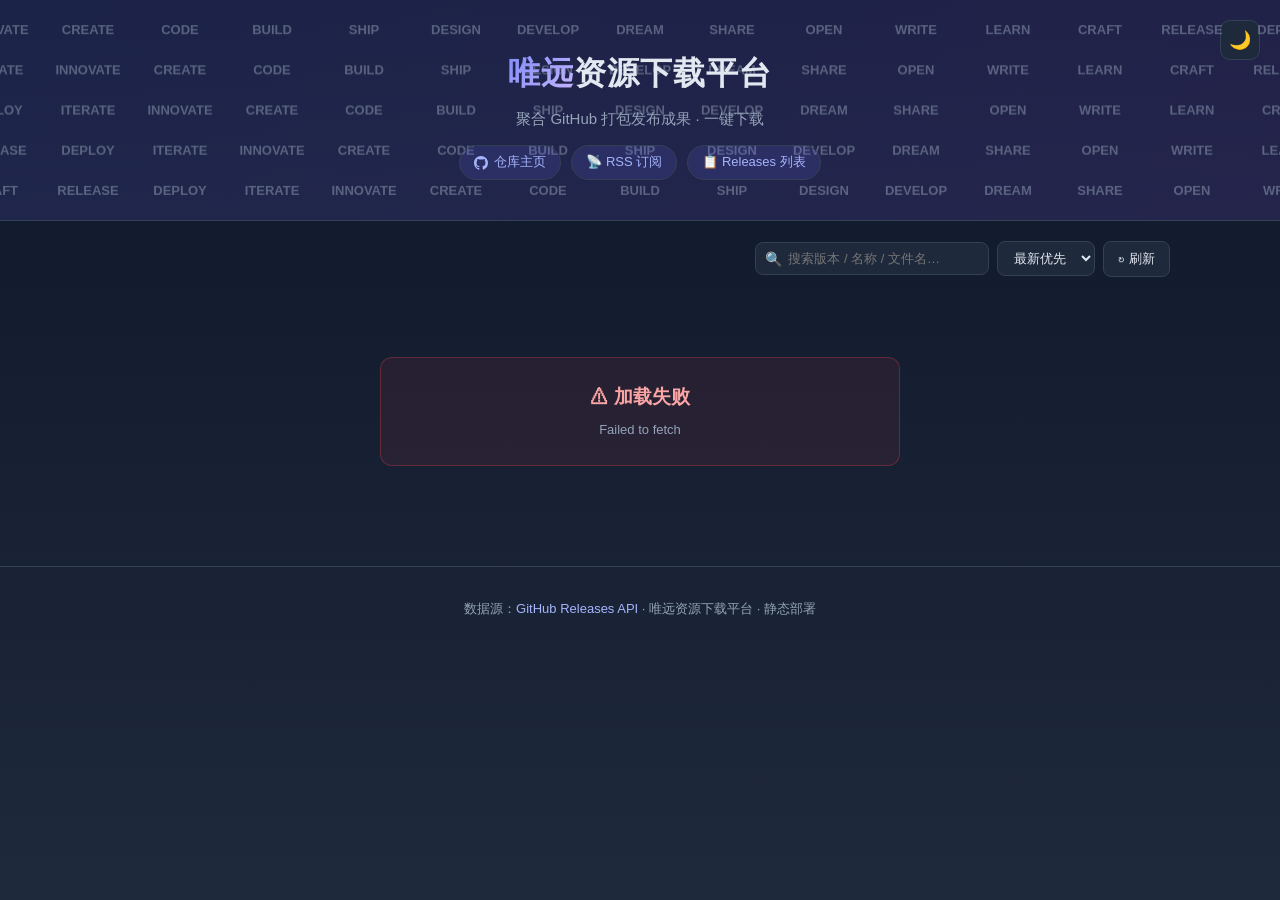
<file: errorindex.html>
<!DOCTYPE html>
<html lang="zh-CN" data-theme="dark">
<head>
<meta charset="UTF-8">
<meta name="viewport" content="width=device-width, initial-scale=1.0">
<title>唯远资源下载平台</title>
<style>
  /* ============ 主题变量 ============ */
  :root[data-theme="dark"]{
    --bg:#0f172a; --bg2:#1e293b; --card:#1e293b; --border:#334155;
    --text:#e2e8f0; --muted:#94a3b8; --accent:#6366f1; --accent2:#8b5cf6;
    --green:#10b981; --orange:#f59e0b; --red:#ef4444; --hover:#233148;
    --shadow:rgba(0,0,0,.3); --body-grad:linear-gradient(180deg,#0f172a 0%,#1e293b 100%);
  }
  :root[data-theme="light"]{
    --bg:#f8fafc; --bg2:#ffffff; --card:#ffffff; --border:#e2e8f0;
    --text:#0f172a; --muted:#64748b; --accent:#6366f1; --accent2:#8b5cf6;
    --green:#10b981; --orange:#f59e0b; --red:#ef4444; --hover:#f1f5f9;
    --shadow:rgba(0,0,0,.08); --body-grad:linear-gradient(180deg,#f8fafc 0%,#eef2f7 100%);
  }
  *{margin:0;padding:0;box-sizing:border-box}
  body{
    font-family:-apple-system,BlinkMacSystemFont,"Segoe UI","Microsoft YaHei",sans-serif;
    background:var(--body-grad);color:var(--text);min-height:100vh;line-height:1.6;transition:background .3s;
  }
  .container{max-width:1100px;margin:0 auto;padding:0 20px}
  /* ============ Header ============ */
  header{
    background:linear-gradient(135deg,rgba(99,102,241,.15),rgba(139,92,246,.15));
    border-bottom:1px solid var(--border);padding:48px 0 40px;text-align:center;position:relative;overflow:hidden;
  }
  #flowCanvas{position:absolute;inset:0;width:100%;height:100%;pointer-events:none;z-index:1}
  .header-content{position:relative;z-index:2}
  header h1{font-size:32px;font-weight:800;letter-spacing:1px;margin-bottom:8px}
  header h1 .brand{background:linear-gradient(135deg,#818cf8,#c4b5fd);-webkit-background-clip:text;background-clip:text;-webkit-text-fill-color:transparent}
  header .subtitle{color:var(--muted);font-size:15px}
  .header-links{display:flex;justify-content:center;gap:10px;flex-wrap:wrap;margin-top:14px}
  .header-links a{
    display:inline-flex;align-items:center;gap:6px;padding:6px 14px;background:rgba(99,102,241,.15);
    border:1px solid var(--border);border-radius:20px;color:#a5b4fc;text-decoration:none;font-size:13px;transition:.2s;
  }
  .header-links a:hover{background:rgba(99,102,241,.25);transform:translateY(-1px)}
  /* ============ 主题切换按钮（右上角浮动）============ */
  .theme-toggle{
    position:absolute;top:20px;right:20px;width:40px;height:40px;border-radius:10px;
    background:var(--bg2);border:1px solid var(--border);color:var(--text);cursor:pointer;
    font-size:18px;display:flex;align-items:center;justify-content:center;transition:.2s;
  }
  .theme-toggle:hover{border-color:var(--accent);transform:scale(1.05)}
  /* ============ Toolbar ============ */
  .toolbar{
    display:flex;justify-content:space-between;align-items:center;flex-wrap:wrap;gap:12px;padding:20px 0;
  }
  .toolbar-left{display:flex;align-items:center;gap:12px;flex-wrap:wrap;flex:1}
  .stats{display:flex;gap:16px;flex-wrap:wrap}
  .stat{font-size:13px;color:var(--muted)}
  .stat b{color:var(--text);font-weight:600}
  .search-box{
    position:relative;flex:1;max-width:320px;min-width:200px;
  }
  .search-box input{
    width:100%;padding:8px 32px 8px 32px;background:var(--bg2);border:1px solid var(--border);
    border-radius:8px;color:var(--text);font-size:13px;outline:none;transition:.2s;
  }
  .search-box input:focus{border-color:var(--accent);box-shadow:0 0 0 3px rgba(99,102,241,.15)}
  .search-box .ico{position:absolute;left:10px;top:50%;transform:translateY(-50%);color:var(--muted);font-size:14px;pointer-events:none}
  .search-box .clear{position:absolute;right:8px;top:50%;transform:translateY(-50%);color:var(--muted);cursor:pointer;display:none;font-size:14px;background:none;border:none;padding:4px}
  .search-box .clear:hover{color:var(--text)}
  .toolbar-right{display:flex;gap:8px;align-items:center}
  .tool-btn{
    padding:8px 14px;background:var(--bg2);border:1px solid var(--border);
    border-radius:8px;color:var(--text);cursor:pointer;font-size:13px;transition:.2s;
    display:inline-flex;align-items:center;gap:6px;
  }
  .tool-btn:hover{border-color:var(--accent);background:var(--hover)}
  .tool-btn:disabled{opacity:.5;cursor:not-allowed}
  .tool-btn.active{border-color:var(--accent);background:rgba(99,102,241,.12)}
  .sort-select{
    padding:8px 12px;background:var(--bg2);border:1px solid var(--border);
    border-radius:8px;color:var(--text);font-size:13px;cursor:pointer;outline:none;
  }
  /* ============ Status ============ */
  #status{text-align:center;padding:60px 20px;color:var(--muted)}
  .spinner{
    width:36px;height:36px;margin:0 auto 16px;border:3px solid var(--border);
    border-top-color:var(--accent);border-radius:50%;animation:spin 1s linear infinite;
  }
  @keyframes spin{to{transform:rotate(360deg)}}
  .error-box{
    max-width:520px;margin:0 auto;padding:24px;background:rgba(239,68,68,.08);
    border:1px solid rgba(239,68,68,.3);border-radius:12px;
  }
  .error-box h3{color:#fca5a5;margin-bottom:8px}
  /* ============ Release card ============ */
  .release{margin-bottom:24px}
  .release-card{
    background:var(--card);border:1px solid var(--border);border-radius:14px;overflow:hidden;transition:.2s;
  }
  .release-card:hover{border-color:rgba(99,102,241,.4);box-shadow:0 8px 32px var(--shadow)}
  .release-head{
    padding:20px 24px;border-bottom:1px solid var(--border);
    display:flex;justify-content:space-between;align-items:flex-start;gap:16px;flex-wrap:wrap;
  }
  .release-titlewrap{flex:1;min-width:200px}
  .release-tag{
    display:inline-block;padding:3px 10px;background:linear-gradient(135deg,var(--accent),var(--accent2));
    border-radius:6px;font-size:13px;font-weight:600;margin-bottom:8px;
  }
  .release-name{font-size:18px;font-weight:700;word-break:break-word}
  .release-meta{font-size:12px;color:var(--muted);margin-top:6px;display:flex;gap:12px;flex-wrap:wrap}
  .release-meta span{display:inline-flex;align-items:center;gap:4px}
  .badge{
    padding:2px 8px;border-radius:4px;font-size:11px;font-weight:600;
    background:rgba(16,185,129,.15);color:#6ee7b7;border:1px solid rgba(16,185,129,.3);
  }
  .badge.prerelease{background:rgba(245,158,11,.15);color:#fcd34d;border-color:rgba(245,158,11,.3)}
  /* 折叠正文 */
  .release-body{
    padding:16px 24px;color:var(--muted);font-size:14px;overflow:hidden;
    max-height:200px;position:relative;transition:max-height .3s;
  }
  .release-body.expanded{max-height:2000px}
  .release-body a{color:#a5b4fc}
  .release-body code{background:var(--bg);padding:1px 5px;border-radius:4px;font-size:12px}
  .release-body pre{background:var(--bg);padding:12px;border-radius:8px;overflow-x:auto;margin:8px 0}
  .release-body::after{content:"";position:absolute;bottom:0;left:0;right:0;height:40px;
    background:linear-gradient(transparent,var(--card));pointer-events:none}
  .release-body.expanded::after,.release-body.no-collapse::after{display:none}
  .release-body.no-collapse{max-height:none}
  .expand-btn{
    display:block;margin:0 24px 8px auto;padding:4px 12px;background:none;border:1px solid var(--border);
    border-radius:6px;color:var(--muted);cursor:pointer;font-size:12px;
  }
  .expand-btn:hover{color:var(--text);border-color:var(--accent)}
  .assets{padding:16px 24px 24px;border-top:1px solid var(--border)}
  .assets-title{font-size:13px;color:var(--muted);margin-bottom:12px;font-weight:600}
  .asset-row{
    display:flex;justify-content:space-between;align-items:center;gap:12px;flex-wrap:wrap;
    padding:10px 0;border-bottom:1px dashed var(--border);
  }
  .asset-row:last-of-type{border-bottom:0}
  .asset-info{flex:1;min-width:160px;display:flex;align-items:center;gap:10px}
  .file-icon{font-size:22px;flex-shrink:0;width:28px;text-align:center}
  .asset-text{min-width:0;flex:1}
  .asset-name{font-size:14px;font-weight:500;word-break:break-all}
  .asset-size{font-size:12px;color:var(--muted);margin-top:2px}
  .asset-actions{display:flex;gap:8px;align-items:center;flex-shrink:0}
  .icon-btn{
    width:34px;height:34px;border-radius:8px;background:var(--bg2);border:1px solid var(--border);
    color:var(--muted);cursor:pointer;font-size:15px;display:flex;align-items:center;justify-content:center;transition:.2s;
  }
  .icon-btn:hover{color:var(--text);border-color:var(--accent);background:var(--hover)}
  .download-btn{
    display:inline-flex;align-items:center;gap:6px;padding:8px 16px;
    background:linear-gradient(135deg,var(--green),#059669);color:#fff;
    border:none;border-radius:8px;font-size:13px;font-weight:600;
    text-decoration:none;cursor:pointer;transition:.2s;white-space:nowrap;
  }
  .download-btn:hover{transform:translateY(-1px);box-shadow:0 4px 16px rgba(16,185,129,.4)}
  .download-btn.source{background:linear-gradient(135deg,var(--accent),var(--accent2))}
  .download-btn.source:hover{box-shadow:0 4px 16px rgba(99,102,241,.4)}
  .source-row{
    display:flex;gap:10px;flex-wrap:wrap;margin-top:14px;padding-top:14px;
    border-top:1px solid var(--border);
  }
  /* ============ 回到顶部 ============ */
  #backTop{
    position:fixed;right:24px;bottom:24px;width:44px;height:44px;border-radius:12px;
    background:linear-gradient(135deg,var(--accent),var(--accent2));color:#fff;border:none;
    font-size:20px;cursor:pointer;opacity:0;visibility:hidden;transition:.25s;z-index:50;
    box-shadow:0 4px 20px rgba(99,102,241,.4);
  }
  #backTop.show{opacity:1;visibility:visible}
  #backTop:hover{transform:translateY(-2px) scale(1.05)}
  /* ============ 二维码弹窗 ============ */
  .modal-mask{
    position:fixed;inset:0;background:rgba(0,0,0,.6);display:none;align-items:center;justify-content:center;z-index:100;padding:20px;
  }
  .modal-mask.show{display:flex}
  .modal-card{
    background:var(--card);border:1px solid var(--border);border-radius:16px;padding:28px;
    max-width:340px;width:100%;text-align:center;box-shadow:0 20px 60px rgba(0,0,0,.5);
  }
  .modal-card h3{font-size:16px;margin-bottom:4px}
  .modal-card .modal-sub{font-size:12px;color:var(--muted);margin-bottom:16px;word-break:break-all}
  .modal-card img{width:220px;height:220px;border-radius:10px;background:#fff;padding:8px}
  .modal-card .modal-link{margin-top:14px;font-size:12px;color:var(--muted);word-break:break-all}
  .modal-close{
    margin-top:16px;padding:8px 20px;background:var(--bg2);border:1px solid var(--border);
    border-radius:8px;color:var(--text);cursor:pointer;font-size:13px;
  }
  .modal-close:hover{border-color:var(--accent)}
  /* ============ Toast ============ */
  #toast{
    position:fixed;left:50%;bottom:32px;transform:translateX(-50%) translateY(80px);
    background:var(--card);border:1px solid var(--accent);color:var(--text);
    padding:10px 20px;border-radius:10px;font-size:13px;box-shadow:0 8px 32px var(--shadow);
    opacity:0;transition:.3s;z-index:120;pointer-events:none;
  }
  #toast.show{opacity:1;transform:translateX(-50%) translateY(0)}
  /* ============ Footer & Comments ============ */
  footer{text-align:center;padding:32px 20px;color:var(--muted);font-size:13px;border-top:1px solid var(--border);margin-top:40px}
  footer a{color:#a5b4fc;text-decoration:none}
  .comments{max-width:1100px;margin:0 auto;padding:32px 20px}
  .comments-title{font-size:20px;font-weight:700;margin-bottom:6px;display:flex;align-items:center;gap:8px}
  .comments-title .cbadge{background:linear-gradient(135deg,var(--accent),var(--accent2));border:0;color:#fff;padding:3px 10px;border-radius:6px;font-size:12px}
  .comments-sub{color:var(--muted);font-size:13px;margin-bottom:20px}
  @media(max-width:600px){
    header h1{font-size:24px}
    .release-head{padding:16px}
    .assets{padding:14px 16px 18px}
    .search-box{max-width:none}
    .theme-toggle{top:12px;right:12px}
  }
</style>
</head>
<body>
<header>
  <canvas id="flowCanvas"></canvas>
  <button class="theme-toggle" id="themeToggle" title="切换主题">🌙</button>
  <div class="container header-content">
    <h1><span class="brand">唯远</span>资源下载平台</h1>
    <p class="subtitle">聚合 GitHub 打包发布成果 · 一键下载</p>
    <div class="header-links">
      <a href="https://github.com/XZZ-A11Y/Every-day-Share" target="_blank" rel="noopener">
        <svg width="14" height="14" viewBox="0 0 16 16" fill="currentColor"><path d="M8 0C3.58 0 0 3.58 0 8c0 3.54 2.29 6.53 5.47 7.59.4.07.55-.17.55-.38 0-.19-.01-.82-.01-1.49-2.01.37-2.53-.49-2.69-.94-.09-.23-.48-.94-.82-1.13-.28-.15-.68-.52-.01-.53.63-.01 1.08.58 1.23.82.72 1.21 1.87.87 2.33.66.07-.52.28-.87.51-1.07-1.78-.2-3.64-.89-3.64-3.95 0-.87.31-1.59.82-2.15-.08-.2-.36-1.02.08-2.12 0 0 .67-.21 2.2.82.64-.18 1.32-.27 2-.27.68 0 1.36.09 2 .27 1.53-1.04 2.2-.82 2.2-.82.44 1.1.16 1.92.08 2.12.51.56.82 1.27.82 2.15 0 3.07-1.87 3.75-3.65 3.95.29.25.54.73.54 1.48 0 1.07-.01 1.93-.01 2.2 0 .21.15.46.55.38A8.013 8.013 0 0016 8c0-4.42-3.58-8-8-8z"/></svg>
        仓库主页
      </a>
      <a href="https://github.com/XZZ-A11Y/Every-day-Share/releases.atom" target="_blank" rel="noopener">📡 RSS 订阅</a>
      <a href="https://github.com/XZZ-A11Y/Every-day-Share/releases" target="_blank" rel="noopener">📋 Releases 列表</a>
    </div>
  </div>
</header>

<div class="container">
  <div class="toolbar">
    <div class="toolbar-left">
      <div class="stats" id="stats"></div>
    </div>
    <div class="toolbar-right">
      <div class="search-box">
        <span class="ico">🔍</span>
        <input type="text" id="searchInput" placeholder="搜索版本 / 名称 / 文件名…" />
        <button class="clear" id="searchClear" title="清除">✕</button>
      </div>
      <select class="sort-select" id="sortSelect" title="排序">
        <option value="newest">最新优先</option>
        <option value="oldest">最早优先</option>
        <option value="name">按版本号</option>
      </select>
      <button class="tool-btn" id="refreshBtn" title="重新加载">↻ 刷新</button>
    </div>
  </div>
  <div id="status"></div>
  <div id="releases"></div>
</div>

<footer>
  <div class="container">
    数据源：<a href="https://github.com/XZZ-A11Y/Every-day-Share/releases" target="_blank" rel="noopener">GitHub Releases API</a> ·
    唯远资源下载平台 · 静态部署
  </div>
</footer>

<button id="backTop" title="回到顶部">↑</button>

<div class="modal-mask" id="qrModal">
  <div class="modal-card">
    <h3>扫码下载</h3>
    <p class="modal-sub" id="qrName"></p>
    <img id="qrImg" alt="二维码" />
    <p class="modal-link" id="qrLink"></p>
    <button class="modal-close" id="qrClose">关闭</button>
  </div>
</div>

<div id="toast"></div>

<script>
(function(){
  "use strict";
  var REPO = "XZZ-A11Y/Every-day-Share";
  var API  = "https://api.github.com/repos/" + REPO + "/releases?per_page=100";

  var statusEl  = document.getElementById("status");
  var listEl    = document.getElementById("releases");
  var statsEl   = document.getElementById("stats");
  var btn       = document.getElementById("refreshBtn");
  var searchInput = document.getElementById("searchInput");
  var searchClear = document.getElementById("searchClear");
  var sortSelect  = document.getElementById("sortSelect");
  var themeToggle = document.getElementById("themeToggle");
  var backTop   = document.getElementById("backTop");
  var qrModal   = document.getElementById("qrModal");
  var qrImg     = document.getElementById("qrImg");
  var qrName    = document.getElementById("qrName");
  var qrLink    = document.getElementById("qrLink");
  var qrClose   = document.getElementById("qrClose");
  var toastEl   = document.getElementById("toast");

  /* ============ 工具函数 ============ */
  function fmtSize(bytes){
    if(!bytes && bytes!==0) return "";
    if(bytes < 1024) return bytes + " B";
    if(bytes < 1048576) return (bytes/1024).toFixed(1) + " KB";
    if(bytes < 1073741824) return (bytes/1048576).toFixed(1) + " MB";
    return (bytes/1073741824).toFixed(2) + " GB";
  }
  function fmtDate(iso){
    if(!iso) return "";
    var d = new Date(iso);
    if(isNaN(d)) return iso;
    var pad = function(n){ return n<10?"0"+n:n; };
    return d.getFullYear()+"-"+pad(d.getMonth()+1)+"-"+pad(d.getDate())+" "+pad(d.getHours())+":"+pad(d.getMinutes());
  }
  function escapeHtml(s){
    if(s==null) return "";
    return String(s).replace(/&/g,"&amp;").replace(/</g,"&lt;").replace(/>/g,"&gt;").replace(/"/g,"&quot;");
  }
  // 文件类型图标
  function fileIcon(name){
    if(!name) return "📄";
    var ext = (name.split(".").pop()||"").toLowerCase();
    if(["exe","msi","appx","msix"].indexOf(ext)>=0) return "⚙️";
    if(["zip","7z","rar","gz","tar","bz2","xz"].indexOf(ext)>=0) return "🗜️";
    if(["apk","aab","xapk"].indexOf(ext)>=0) return "📱";
    if(["dmg","pkg"].indexOf(ext)>=0) return "🍎";
    if(["deb","rpm","snap","flatpak"].indexOf(ext)>=0) return "🐧";
    if(["iso","img"].indexOf(ext)>=0) return "💿";
    if(["pdf"].indexOf(ext)>=0) return "📕";
    if(["doc","docx"].indexOf(ext)>=0) return "📘";
    if(["xls","xlsx","csv"].indexOf(ext)>=0) return "📗";
    if(["ppt","pptx"].indexOf(ext)>=0) return "📙";
    if(["png","jpg","jpeg","gif","svg","webp","bmp"].indexOf(ext)>=0) return "🖼️";
    if(["mp4","mkv","avi","mov","webm"].indexOf(ext)>=0) return "🎬";
    if(["mp3","wav","flac","ogg"].indexOf(ext)>=0) return "🎵";
    if(["txt","md","log"].indexOf(ext)>=0) return "📝";
    if(["json","xml","yml","yaml","toml","ini","conf"].indexOf(ext)>=0) return "🗂️";
    if(["js","ts","py","java","c","cpp","cs","go","rs","rb","php","sh","bat"].indexOf(ext)>=0) return "💻";
    if(["ttf","otf","woff","woff2"].indexOf(ext)>=0) return "🔤";
    return "📦";
  }
  // Markdown 渲染
  function renderMd(md){
    if(!md) return "";
    var esc = md.replace(/&/g,"&amp;").replace(/</g,"&lt;").replace(/>/g,"&gt;");
    esc = esc.replace(/```([\s\S]*?)```/g, function(_,c){ return "<pre><code>"+c.replace(/^\n/,"")+"</code></pre>"; });
    esc = esc.replace(/`([^`]+)`/g, "<code>$1</code>");
    esc = esc.replace(/\*\*([^*]+)\*\*/g, "<strong>$1</strong>");
    esc = esc.replace(/^### (.+)$/gm, "<h4>$1</h4>");
    esc = esc.replace(/^## (.+)$/gm, "<h3>$1</h3>");
    esc = esc.replace(/^# (.+)$/gm, "<h3>$1</h3>");
    esc = esc.replace(/\[([^\]]+)\]\(([^)]+)\)/g, '<a href="$2" target="_blank" rel="noopener">$1</a>');
    esc = esc.replace(/^[-*] (.+)$/gm, "<li>$1</li>");
    esc = esc.replace(/(<li>[\s\S]*?<\/li>)/g, "<ul>$1</ul>");
    esc = esc.replace(/\n{2,}/g, "</p><p>");
    esc = "<p>"+esc+"</p>";
    esc = esc.replace(/<p><h([34])>/g, "<h$1>").replace(/<\/h([34])><\/p>/g, "</h$1>");
    esc = esc.replace(/<p><pre>/g,"<pre>").replace(/<\/pre><\/p>/g,"</pre>");
    esc = esc.replace(/<p><ul>/g,"<ul>").replace(/<\/ul><\/p>/g,"</ul>");
    return esc;
  }
  // Toast 提示
  var toastTimer;
  function toast(msg){
    toastEl.textContent = msg;
    toastEl.classList.add("show");
    clearTimeout(toastTimer);
    toastTimer = setTimeout(function(){ toastEl.classList.remove("show"); }, 2000);
  }
  // 复制文本
  function copyText(text){
    if(navigator.clipboard && navigator.clipboard.writeText){
      navigator.clipboard.writeText(text).then(function(){ toast("✓ 已复制下载链接"); }, function(){ fallbackCopy(text); });
    } else { fallbackCopy(text); }
  }
  function fallbackCopy(text){
    var ta = document.createElement("textarea");
    ta.value = text; ta.style.position="fixed"; ta.style.opacity="0";
    document.body.appendChild(ta); ta.select();
    try{ document.execCommand("copy"); toast("✓ 已复制下载链接"); }catch(e){ toast("复制失败"); }
    document.body.removeChild(ta);
  }

  /* ============ 状态显示 ============ */
  function showLoading(){
    statusEl.innerHTML = '<div class="spinner"></div><p>正在从 GitHub 拉取发布数据…</p>';
    listEl.innerHTML = ""; statsEl.innerHTML = "";
  }
  function showError(msg, detail){
    statusEl.innerHTML = '<div class="error-box"><h3>⚠ ' + msg + '</h3>'+(detail?'<p style="margin-top:6px;font-size:13px;color:var(--muted)">'+detail+'</p>':'')+'</div>';
  }
  function showEmpty(){
    statusEl.innerHTML =
      '<div style="max-width:520px;margin:0 auto;padding:32px;background:rgba(99,102,241,.06);border:1px solid var(--border);border-radius:12px">'+
      '<div style="font-size:48px;margin-bottom:12px">📭</div>'+
      '<h3 style="font-size:18px;margin-bottom:8px">暂无发布内容</h3>'+
      '<p>该仓库目前还没有任何 Release。当仓库所有者在 GitHub 上发布新版本并上传打包成果后，此页面会自动展示并生成下载按钮。</p>'+
      '<p style="margin-top:14px;font-size:13px">仓库地址：<a href="https://github.com/'+REPO+'/releases/new" target="_blank" rel="noopener" style="color:#a5b4fc">前往创建第一个发布 →</a></p>'+
      '</div>';
  }
  function showNoResult(){
    statusEl.innerHTML =
      '<div style="max-width:520px;margin:0 auto;padding:32px;background:rgba(245,158,11,.06);border:1px solid var(--border);border-radius:12px">'+
      '<div style="font-size:40px;margin-bottom:8px">🔍</div>'+
      '<h3 style="font-size:16px;margin-bottom:6px">没有匹配的结果</h3>'+
      '<p style="font-size:13px;color:var(--muted)">试试更换关键词或清除搜索。</p></div>';
  }

  /* ============ 数据与渲染 ============ */
  var allReleases = [];
  var loading = false;

  function render(releases){
    statusEl.innerHTML = "";
    if(!releases || !releases.length){ showEmpty(); return; }
    var assetCount = 0, totalBytes = 0;
    for(var i=0;i<releases.length;i++){
      var as = releases[i].assets||[];
      assetCount += as.length;
      for(var j=0;j<as.length;j++) totalBytes += as[j].size||0;
    }
    statsEl.innerHTML =
      '<span class="stat">发布：<b>'+releases.length+'</b></span>'+
      '<span class="stat">文件：<b>'+assetCount+'</b></span>'+
      '<span class="stat">总大小：<b>'+fmtSize(totalBytes)+'</b></span>';
    var html = "";
    for(var i=0; i<releases.length; i++){
      html += renderCard(releases[i]);
    }
    listEl.innerHTML = html;
    bindCardEvents();
  }

  function renderCard(r){
    var assets = r.assets || [];
    var badge = r.prerelease ? '<span class="badge prerelease">预发布</span>'
              : r.draft ? '<span class="badge prerelease">草稿</span>' : "";
    var card = '<section class="release"><div class="release-card">';
    card += '<div class="release-head"><div class="release-titlewrap">';
    card += '<span class="release-tag">v'+escapeHtml(r.tag_name||r.name||"#"+r.id)+'</span> '+badge;
    card += '<div class="release-name">'+escapeHtml(r.name||r.tag_name||"未命名发布")+'</div>';
    card += '<div class="release-meta">'+
            '<span>📅 '+fmtDate(r.published_at||r.created_at)+'</span>'+
            '<span>🏷 '+escapeHtml(r.tag_name||"-")+'</span>'+
            (r.author?'<span>👤 '+escapeHtml(r.author.login)+'</span>':'')+
            '</div></div></div>';
    if(r.body){
      var bodyHtml = renderMd(r.body);
      card += '<div class="release-body" data-collapsed="1">'+bodyHtml+'</div>';
      card += '<button class="expand-btn" data-action="expand">展开全文 ▾</button>';
    }
    if(assets.length){
      card += '<div class="assets"><div class="assets-title">打包成果 ('+assets.length+')</div>';
      for(var k=0;k<assets.length;k++){
        var a = assets[k];
        card += '<div class="asset-row"><div class="asset-info">'+
                '<span class="file-icon">'+fileIcon(a.name)+'</span>'+
                '<span class="asset-text">'+
                '<div class="asset-name">'+escapeHtml(a.name)+'</div>'+
                '<div class="asset-size">'+fmtSize(a.size)+' · 下载 '+a.download_count+' 次</div>'+
                '</span></div>'+
                '<div class="asset-actions">'+
                '<button class="icon-btn" data-action="qr" data-url="'+escapeHtml(a.browser_download_url)+'" data-name="'+escapeHtml(a.name)+'" title="二维码">📱</button>'+
                '<button class="icon-btn" data-action="copy" data-url="'+escapeHtml(a.browser_download_url)+'" title="复制链接">🔗</button>'+
                '<a class="download-btn" href="'+escapeHtml(a.browser_download_url)+'" target="_blank" rel="noopener">⬇ 下载</a>'+
                '</div></div>';
      }
      card += '</div>';
      card += '<div class="assets" style="border-top:1px solid var(--border);padding-top:14px"><div class="source-row">'+
              '<a class="download-btn source" href="'+escapeHtml(r.zipball_url)+'" target="_blank" rel="noopener">⬇ Source code (zip)</a>'+
              '<a class="download-btn source" href="'+escapeHtml(r.tarball_url)+'" target="_blank" rel="noopener">⬇ Source code (tar.gz)</a>'+
              '</div></div>';
    } else {
      card += '<div class="assets"><div class="assets-title">该发布未附带打包文件，可下载源码归档：</div>';
      card += '<div class="source-row">'+
              '<a class="download-btn source" href="'+escapeHtml(r.zipball_url)+'" target="_blank" rel="noopener">⬇ Source code (zip)</a>'+
              '<a class="download-btn source" href="'+escapeHtml(r.tarball_url)+'" target="_blank" rel="noopener">⬇ Source code (tar.gz)</a>'+
              '</div></div>';
    }
    card += '</div></section>';
    return card;
  }

  // 卡片内事件绑定
  function bindCardEvents(){
    // 展开正文
    var expandBtns = listEl.querySelectorAll('[data-action="expand"]');
    for(var i=0;i<expandBtns.length;i++){
      (function(btn){
        btn.addEventListener("click", function(){
          var body = btn.previousElementSibling;
          if(!body) return;
          var collapsed = body.getAttribute("data-collapsed")==="1";
          if(collapsed){
            body.classList.add("expanded");
            body.setAttribute("data-collapsed","0");
            btn.textContent = "收起 ▴";
          } else {
            body.classList.remove("expanded");
            body.setAttribute("data-collapsed","1");
            btn.textContent = "展开全文 ▾";
          }
        });
      })(expandBtns[i]);
    }
    // 自动判断是否需要折叠按钮
    var bodies = listEl.querySelectorAll(".release-body");
    for(var j=0;j<bodies.length;j++){
      (function(b){
        // 延迟测量高度
        setTimeout(function(){
          if(b.scrollHeight <= 200){
            b.classList.add("no-collapse");
            var btn = b.nextElementSibling;
            if(btn && btn.getAttribute("data-action")==="expand") btn.style.display="none";
          }
        },0);
      })(bodies[j]);
    }
    // 复制链接
    var copyBtns = listEl.querySelectorAll('[data-action="copy"]');
    for(var k=0;k<copyBtns.length;k++){
      copyBtns[k].addEventListener("click", function(){
        copyText(this.getAttribute("data-url"));
      });
    }
    // 二维码
    var qrBtns = listEl.querySelectorAll('[data-action="qr"]');
    for(var m=0;m<qrBtns.length;m++){
      qrBtns[m].addEventListener("click", function(){
        var url = this.getAttribute("data-url");
        var name = this.getAttribute("data-name");
        qrName.textContent = name;
        qrLink.textContent = url;
        qrImg.src = "https://api.qrserver.com/v1/create-qr-code/?size=220x220&margin=8&data=" + encodeURIComponent(url);
        qrModal.classList.add("show");
      });
    }
  }

  /* ============ 搜索 + 排序 ============ */
  function applyFilter(){
    if(!allReleases.length) return;
    var q = searchInput.value.trim().toLowerCase();
    var sort = sortSelect.value;
    var list = allReleases.slice();
    // 排序
    if(sort === "oldest"){
      list.sort(function(a,b){ return new Date(a.published_at||a.created_at) - new Date(b.published_at||b.created_at); });
    } else if(sort === "name"){
      list.sort(function(a,b){ return (a.tag_name||"").localeCompare(b.tag_name||"", undefined, {numeric:true}); });
    } else { // newest
      list.sort(function(a,b){ return new Date(b.published_at||b.created_at) - new Date(a.published_at||a.created_at); });
    }
    // 搜索
    if(q){
      list = list.filter(function(r){
        var hay = ((r.name||"")+" "+(r.tag_name||"")+" "+(r.body||"")).toLowerCase();
        var assets = r.assets||[];
        for(var i=0;i<assets.length;i++){
          hay += " "+(assets[i].name||"").toLowerCase();
        }
        return hay.indexOf(q)>=0;
      });
    }
    if(list.length === 0){
      listEl.innerHTML = "";
      showNoResult();
    } else {
      render(list);
    }
  }

  /* ============ 加载数据 ============ */
  function load(){
    if(loading) return;
    loading = true; btn.disabled = true; showLoading();
    fetch(API, {headers:{"Accept":"application/vnd.github+json"}})
      .then(function(resp){
        if(!resp.ok){
          return resp.json().then(function(j){ throw new Error(j.message||("HTTP "+resp.status)); }, function(){ throw new Error("HTTP "+resp.status); });
        }
        return resp.json();
      })
      .then(function(data){
        allReleases = data || [];
        applyFilter();
      })
      .catch(function(err){
        allReleases = [];
        var msg = err && err.message ? err.message : String(err);
        if(/404/.test(msg)){
          showError("仓库不存在或无访问权限","请确认仓库名称 XZZ-A11Y/Every-day-Share 是否正确，以及仓库是否为 public。");
        } else if(/403|rate limit/i.test(msg)){
          showError("GitHub API 速率受限","未认证请求每小时限 60 次。请稍后再试，或在 GitHub 登录后访问。");
        } else {
          showError("加载失败", msg);
        }
      })
      .finally(function(){ loading = false; btn.disabled = false; });
  }

  /* ============ 主题切换 ============ */
  function applyTheme(t){
    document.documentElement.setAttribute("data-theme", t);
    themeToggle.textContent = t === "dark" ? "🌙" : "☀️";
    // 同步 giscus 主题
    var frame = document.querySelector("iframe.giscus-frame");
    if(frame && frame.contentWindow){
      frame.contentWindow.postMessage({ giscus:{ setConfig:{ theme:t } } }, "https://giscus.app");
    }
    // 文字流动特效颜色刷新（下一帧生效）
    if(window.__flowTextRefresh) setTimeout(window.__flowTextRefresh, 0);
  }
  function initTheme(){
    var saved = "dark";
    try{ saved = localStorage.getItem("wy-theme") || "dark"; }catch(e){}
    applyTheme(saved);
  }
  themeToggle.addEventListener("click", function(){
    var cur = document.documentElement.getAttribute("data-theme");
    var next = cur === "dark" ? "light" : "dark";
    try{ localStorage.setItem("wy-theme", next); }catch(e){}
    applyTheme(next);
  });

  /* ============ 回到顶部 ============ */
  window.addEventListener("scroll", function(){
    if(window.pageYOffset > 400) backTop.classList.add("show");
    else backTop.classList.remove("show");
  });
  backTop.addEventListener("click", function(){
    window.scrollTo({top:0, behavior:"smooth"});
  });

  /* ============ 二维码弹窗关闭 ============ */
  qrClose.addEventListener("click", function(){ qrModal.classList.remove("show"); });
  qrModal.addEventListener("click", function(e){ if(e.target === qrModal) qrModal.classList.remove("show"); });
  document.addEventListener("keydown", function(e){ if(e.key === "Escape") qrModal.classList.remove("show"); });

  /* ============ 事件绑定 ============ */
  btn.addEventListener("click", load);
  var searchTimer;
  searchInput.addEventListener("input", function(){
    searchClear.style.display = this.value ? "block" : "none";
    clearTimeout(searchTimer);
    searchTimer = setTimeout(applyFilter, 200);
  });
  searchClear.addEventListener("click", function(){
    searchInput.value = ""; searchClear.style.display = "none"; applyFilter(); searchInput.focus();
  });
  sortSelect.addEventListener("change", applyFilter);

  /* ============ 文字流动特效 ============ */
  function initFlowText(){
    var canvas = document.getElementById("flowCanvas");
    if(!canvas) return;
    var ctx = canvas.getContext("2d");
    var header = canvas.parentElement;
    var dpr = Math.min(window.devicePixelRatio||1, 2);
    var particles = [];
    var words = ["CREATE","CODE","BUILD","SHIP","DESIGN","DEVELOP","DREAM","SHARE","OPEN","WRITE","LEARN","CRAFT","RELEASE","DEPLOY","ITERATE","INNOVATE"];
    var mouse = {x:-9999, y:-9999, px:-9999, py:-9999, dx:0, dy:0, active:false};
    var rafId = null;

    function resize(){
      var rect = header.getBoundingClientRect();
      var w = rect.width, h = rect.height;
      canvas.width = w * dpr;
      canvas.height = h * dpr;
      canvas.style.width = w+"px";
      canvas.style.height = h+"px";
      ctx.setTransform(dpr,0,0,dpr,0,0);
      initParticles(w, h);
    }

    function initParticles(w, h){
      particles = [];
      var fontSize = 13;
      var gapX = 92, gapY = 40;
      var cols = Math.ceil(w / gapX) + 1;
      var rows = Math.ceil(h / gapY) + 1;
      var offX = (w - (cols-1)*gapX)/2;
      var offY = (h - (rows-1)*gapY)/2;
      ctx.font = "600 "+fontSize+"px -apple-system,BlinkMacSystemFont,'Segoe UI',sans-serif";
      for(var i=0;i<rows;i++){
        for(var j=0;j<cols;j++){
          var ox = offX + j*gapX;
          var oy = offY + i*gapY;
          particles.push({
            ox: ox, oy: oy,
            x: ox, y: oy,
            vx: 0, vy: 0,
            text: words[(i*cols+j) % words.length],
            size: fontSize
          });
        }
      }
    }

    function onMouseMove(e){
      var rect = canvas.getBoundingClientRect();
      var nx = e.clientX - rect.left;
      var ny = e.clientY - rect.top;
      mouse.dx = nx - mouse.px;
      mouse.dy = ny - mouse.py;
      mouse.px = nx; mouse.py = ny;
      mouse.x = nx; mouse.y = ny;
      mouse.active = true;
    }
    function onMouseLeave(){
      mouse.active = false;
      mouse.x = -9999; mouse.y = -9999;
    }

    function step(){
      var w = canvas.width/dpr, h = canvas.height/dpr;
      ctx.clearRect(0,0,w,h);
      var mx = mouse.x, my = mouse.y;
      var R = 160;          // 影响半径
      var pushStrength = 2.2;
      var flowStrength = 0.9; // 跟随鼠标移动方向的力
      var spring = 0.025;    // 回弹刚度
      var damping = 0.86;    // 阻尼
      // 鼠标移动方向力随时间衰减
      var fdx = mouse.dx, fdy = mouse.dy;
      mouse.dx *= 0.9; mouse.dy *= 0.9;
      var isLight = document.documentElement.getAttribute("data-theme")==="light";
      var accent = isLight ? "#6366f1" : "#818cf8";
      var muted = isLight ? "rgba(100,116,139,0.4)" : "rgba(148,163,184,0.5)";
      for(var i=0;i<particles.length;i++){
        var p = particles[i];
        var dx = p.x - mx, dy = p.y - my;
        var d2 = dx*dx + dy*dy;
        if(mouse.active && d2 < R*R){
          var d = Math.sqrt(d2) || 0.001;
          var force = (1 - d/R);
          // 推开
          p.vx += (dx/d) * force * pushStrength;
          p.vy += (dy/d) * force * pushStrength;
          // 跟随鼠标移动方向（流动感）
          p.vx += fdx * force * flowStrength * 0.15;
          p.vy += fdy * force * flowStrength * 0.15;
        }
        // 弹簧回归原位
        p.vx += (p.ox - p.x) * spring;
        p.vy += (p.oy - p.y) * spring;
        p.vx *= damping;
        p.vy *= damping;
        p.x += p.vx;
        p.y += p.vy;
        // 离原位越远越亮
        var off = Math.hypot(p.x - p.ox, p.y - p.oy);
        var t = Math.min(off/60, 1);
        ctx.font = "600 "+p.size+"px -apple-system,BlinkMacSystemFont,'Segoe UI',sans-serif";
        ctx.textAlign = "center";
        ctx.textBaseline = "middle";
        if(t < 0.02){
          ctx.fillStyle = muted;
        } else {
          // 从 muted 过渡到 accent
          ctx.fillStyle = blend(muted, accent, t);
        }
        ctx.fillText(p.text, p.x, p.y);
      }
      rafId = requestAnimationFrame(step);
    }

    function blend(c1, c2, t){
      // c1 形如 "rgba(r,g,b,a)" 或 "#rrggbb"；c2 "#rrggbb"
      var a = parseColor(c1), b = hexToRgb(c2);
      var r = Math.round(a[0]+(b[0]-a[0])*t);
      var g = Math.round(a[1]+(b[1]-a[1])*t);
      var bl = Math.round(a[2]+(b[2]-a[2])*t);
      var al = a[3]+(1-a[3])*t;
      return "rgba("+r+","+g+","+bl+","+al.toFixed(3)+")";
    }
    function parseColor(c){
      var m = c.match(/rgba?\(([^)]+)\)/);
      if(m){
        var p = m[1].split(",").map(function(x){return parseFloat(x);});
        return [p[0]||0,p[1]||0,p[2]||0, p[3]==null?1:p[3]];
      }
      return hexToRgb(c).concat(1);
    }
    function hexToRgb(h){
      h = h.replace("#","");
      if(h.length===3) h = h.split("").map(function(c){return c+c;}).join("");
      return [parseInt(h.substr(0,2),16), parseInt(h.substr(2,2),16), parseInt(h.substr(4,2),16), 1];
    }

    // 监听 header 区域（鼠标在 header 内才触发）
    header.addEventListener("mousemove", onMouseMove);
    header.addEventListener("mouseleave", onMouseLeave);
    var resizeTimer;
    window.addEventListener("resize", function(){
      clearTimeout(resizeTimer);
      resizeTimer = setTimeout(function(){ resize(); }, 150);
    });
    // 主题切换时颜色自动跟随 CSS 变量
    resize();
    step();
    // 暴露给主题切换
    window.__flowTextRefresh = resize;
  }

  /* ============ 启动 ============ */
  initTheme();
  initFlowText();
  load();
})();
</script>
</body>
</html>
</file>
